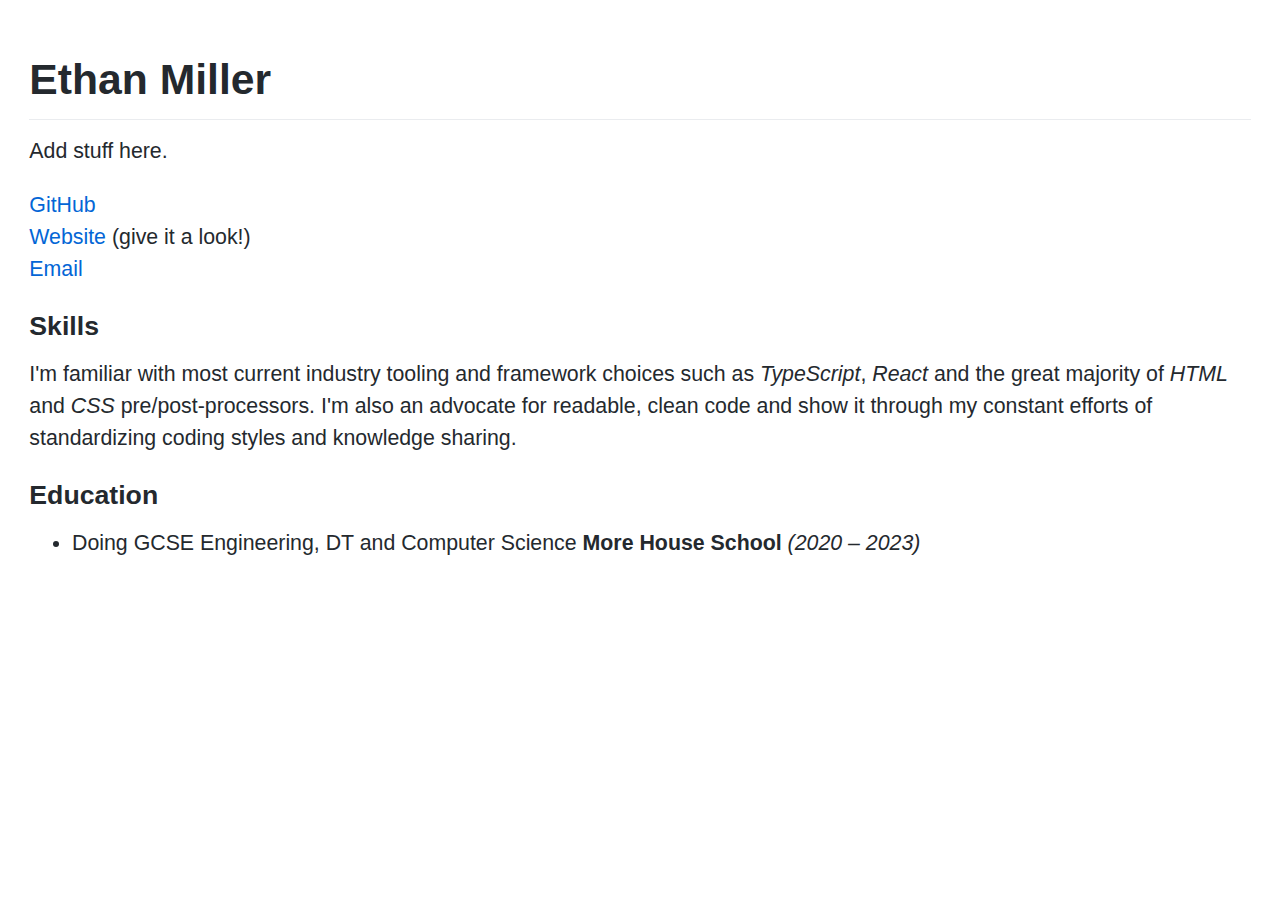
<file: resume/index.html>
<!DOCTYPE html>
<html lang="en">
  <head>
    <meta charset="utf-8" />
    <meta name="viewport" content="width=device-width, initial-scale=1" />
    <meta name="description" content="Ethan Miller - Resume" />

    <link rel="stylesheet" href="/assets/styles/markdown.entry.d656d3db43.css" />

    <title>ethans's resume</title>
  </head>
  <body>
    <article class="markdown-body">
      <h1>Ethan Miller</h1>
<p>Add stuff here.</p>
<p><a href="https://github.com/sudoxyz">GitHub</a>
<br>
<a href="https://sudo404.xyz">Website</a> (give it a look!)
<br>
<a href="mailto:ethanfergusmiller@gmail.com">Email</a></p>
<h3>Skills</h3>
<p>I'm familiar with most current industry tooling and framework choices such as <em>TypeScript</em>, <em>React</em> and the great majority of <em>HTML</em> and <em>CSS</em> pre/post-processors. I'm also an advocate for readable, clean code and show it through my constant efforts of standardizing coding styles and knowledge sharing.</p>
<h3>Education</h3>
<ul>
<li>Doing GCSE Engineering, DT and Computer Science <strong>More House School</strong> <em>(2020 – 2023)</em></li>
</ul>

    </article>
  </body>
</html>
</file>
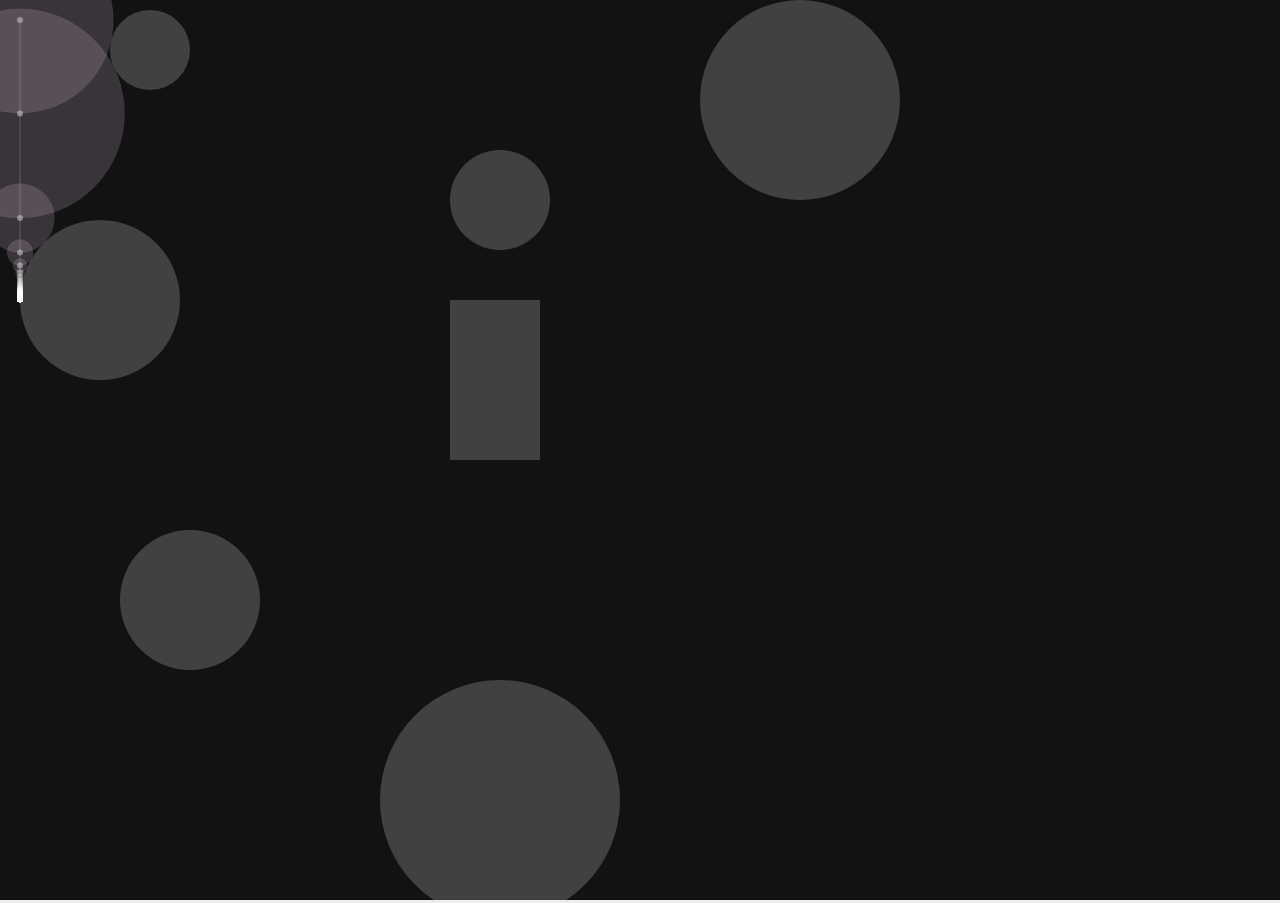
<file: lab/raymarching/index.html>
<!DOCTYPE html>
<html lang="en">
  <head>
    <meta charset="utf-8" />
    <meta name="description" content="Coding for humans. Come say hi 🌳" />
    <meta name="viewport" content="width=device-width, initial-scale=1.0" />

    <link rel="icon" href="/assets/images/favicon.png" />

    <link rel="stylesheet" href="/assets/styles/lab/reset.entry.6bc915ff2f.css" />
    <link rel="stylesheet" href="/lab/raymarching/entry.4ea1ec8d86.css" />

    

    <title>Miller LAB | ray marching</title>
  </head>

  <body>
    
<canvas class="canvas"></canvas>


    <script async type="module" src="/lab/raymarching/entry.f5b53fd6ab.js"></script>


  </body>
</html>
</file>
<file: assets/styles/markdown.entry.d656d3db43.css>
html{font-size:16pt;line-height:1.5}.markdown-body{padding:1em;max-width:60rem;margin:auto;color:#24292e;font-family:-apple-system,BlinkMacSystemFont,Segoe UI,Helvetica,Arial,sans-serif,Apple Color Emoji,Segoe UI Emoji;word-wrap:break-word}details{display:block}summary{display:list-item}a{background-color:transparent;background-color:initial}a:active,a:hover{outline-width:0}strong{font-weight:inherit;font-weight:bolder}h1{margin:.67em 0}img{border-style:none}code,kbd,pre{font-family:monospace,monospace;font-size:1em}hr{box-sizing:content-box;box-sizing:initial;overflow:visible}input{font:inherit;margin:0;overflow:visible}[type=checkbox]{padding:0}*,[type=checkbox]{box-sizing:border-box}input{font-family:inherit;font-size:inherit;line-height:inherit}a{color:#0366d6;text-decoration:none}a:hover{text-decoration:underline}strong{font-weight:600}hr{height:0;margin:15px 0;overflow:hidden;background:transparent;border-bottom:1px solid #dfe2e5}hr:after,hr:before{display:table;content:""}hr:after{clear:both}table{border-spacing:0;border-collapse:collapse}td,th{padding:0}details summary{cursor:pointer}kbd{font:11px SFMono-Regular,Consolas,Liberation Mono,Menlo,monospace}h1,h2,h3,h4,h5,h6{margin-top:0;margin-bottom:0}h1{font-size:2.5rem}h1,h2{font-weight:600}h2{font-size:2rem}h3{font-size:1.6rem}h3,h4{font-weight:600}h4{font-size:1.2rem}h5{font-size:1rem}h5,h6{font-weight:600}h6{font-size:.8rem}p{margin-top:0;margin-bottom:.8rem}blockquote{margin:0}ol,ul{padding-left:0;margin-top:0;margin-bottom:0}ol ol,ul ol{list-style-type:lower-roman}ol ol ol,ol ul ol,ul ol ol,ul ul ol{list-style-type:lower-alpha}dd{margin-left:0}code,pre{font-family:SFMono-Regular,Consolas,Liberation Mono,Menlo,monospace;font-size:.9rem}pre{margin-top:0;margin-bottom:0}hr{border-bottom-color:#eee}kbd{display:inline-block;padding:3px 5px;font:.95rem SFMono-Regular,Consolas,Liberation Mono,Menlo,monospace;line-height:10px;color:#444d56;vertical-align:middle;background-color:#fafbfc;border:1px solid #d1d5da;border-radius:3px;box-shadow:inset 0 -1px 0 #d1d5da}.markdown-body:after,.markdown-body:before{display:table;content:""}.markdown-body:after{clear:both}>:first-child{margin-top:0!important}>:last-child{margin-bottom:0!important}a:not([href]){color:inherit;text-decoration:none}blockquote,details,dl,ol,p,pre,table,ul{margin-top:0;margin-bottom:1rem}hr{height:.25em;padding:0;margin:24px 0;background-color:#e1e4e8;border:0}blockquote{padding:0 1em;color:#6a737d;border-left:.25em solid #dfe2e5}blockquote>:first-child{margin-top:0}blockquote>:last-child{margin-bottom:0}h1,h2,h3,h4,h5,h6{margin-top:24px;margin-bottom:16px;font-weight:600;line-height:1.25}h1{font-size:2em}h1,h2{padding-bottom:.3em;border-bottom:1px solid #eaecef}h2{font-size:1.5em}h3{font-size:1.25em}h4{font-size:1em}h5{font-size:.875em}h6{font-size:.85em;color:#6a737d}ol,ul{padding-left:2em}ol ol,ol ul,ul ol,ul ul{margin-top:0;margin-bottom:0}li{word-wrap:break-all}li>p{margin-top:16px}li+li{margin-top:.25em}dl,dl dt{padding:0}dl dt{margin-top:16px;font-size:1em;font-style:italic;font-weight:600}dl dd{padding:0 16px;margin-bottom:16px}table{display:block;width:100%;overflow:auto}table th{font-weight:600}table td,table th{padding:6px 13px;border:1px solid #dfe2e5}table tr{background-color:#fff;border-top:1px solid #c6cbd1}table tr:nth-child(2n){background-color:#f6f8fa}img{max-width:100%;box-sizing:content-box;box-sizing:initial;background-color:#fff}img[align=right]{padding-left:20px}img[align=left]{padding-right:20px}code{padding:.2em .4em;margin:0;font-size:85%;background-color:rgba(27,31,35,.05);border-radius:3px}pre{word-wrap:normal}pre>code{padding:0;margin:0;font-size:100%;word-break:normal;white-space:pre;background:transparent;border:0}pre{padding:16px;overflow:auto;font-size:85%;line-height:1.45;background-color:#f6f8fa;border-radius:3px}pre code{display:inline;max-width:auto;padding:0;margin:0;overflow:visible;line-height:inherit;word-wrap:normal;background-color:transparent;background-color:initial;border:0}@media print{@page{margin:1.4cm}html{font-size:9pt;line-height:1.3}.markdown-body{width:100%}a,blockquote,pre,table{page-break-inside:avoid}dl,ol,ul{page-break-before:avoid}h1,h2,h3,h4,h5,h6,img{page-break-after:avoid;page-break-inside:avoid}a,a:link,a:visited{background:transparent;text-decoration:underline}a[href^=http]:after,a[href^=mailto]:after{font-size:.8rem;font-weight:400;content:" <" attr(href) "> "}a:after>img,a[href^="#"]:after{content:""}}
</file>
<file: lab/raymarching/entry.4ea1ec8d86.css>
body,html{width:100%;height:100%}body{background-color:#eee}
</file>
